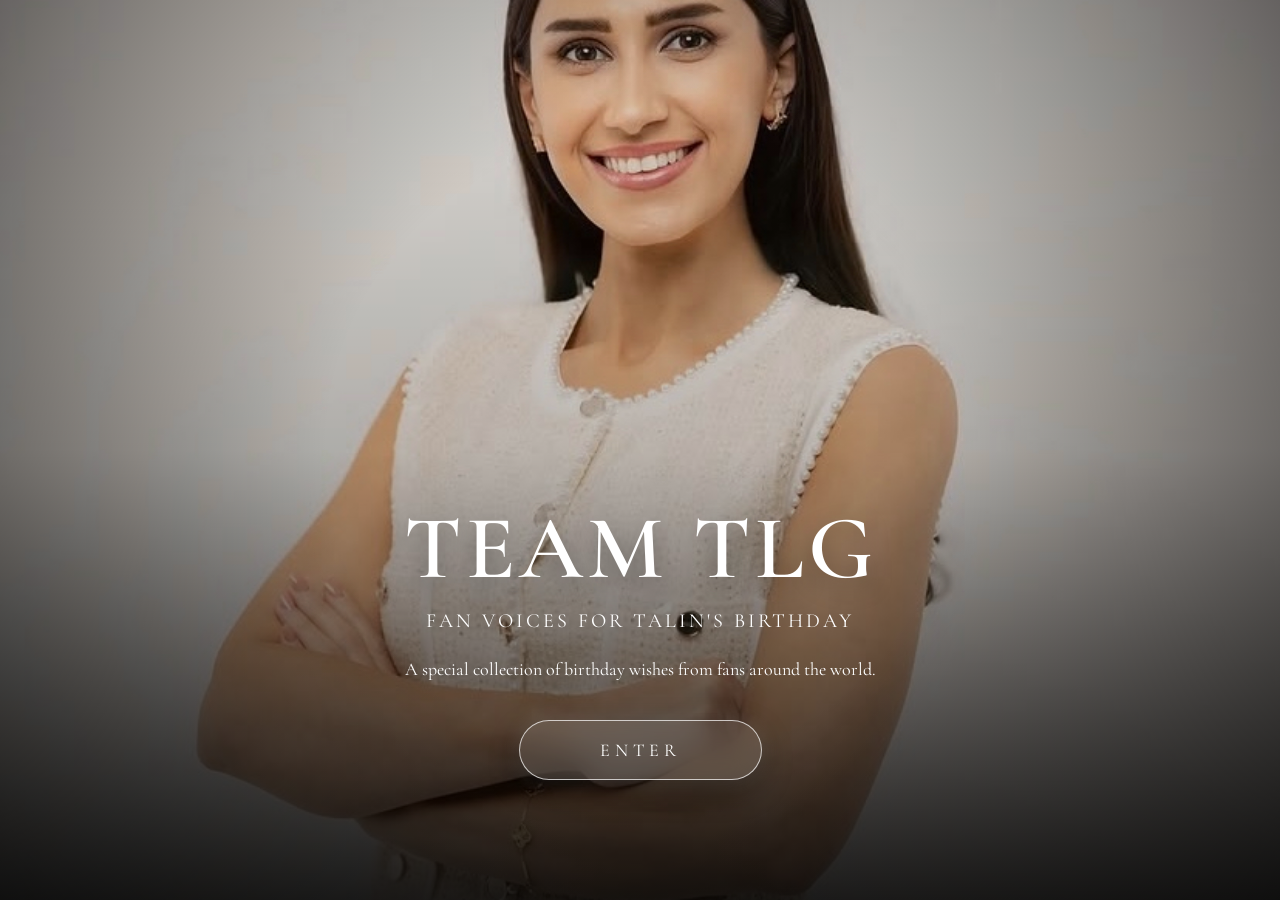
<file: index.html>
<!DOCTYPE html>
<html lang="en">
<head>
<meta charset="UTF-8">
<meta name="viewport" content="width=device-width, initial-scale=1.0">
<title>TEAM TLG</title>

<link rel="preconnect" href="https://fonts.googleapis.com">
<link rel="preconnect" href="https://fonts.gstatic.com" crossorigin>

<link href="https://fonts.googleapis.com/css2?family=Cormorant+Garamond:wght@400;500;600;700&display=swap" rel="stylesheet">

<style>

*{
margin:0;
padding:0;
box-sizing:border-box;
}

body{
overflow:hidden;
background:#000;
font-family:'Cormorant Garamond',serif;
}

.hero{
position:relative;
width:100%;
height:100vh;
overflow:hidden;
}

.hero img{
position:absolute;
top:0;
left:0;
width:100%;
height:100%;
object-fit:cover;
}

.hero::after{
content:"";
position:absolute;
inset:0;
background:
radial-gradient(
circle,
rgba(0,0,0,0) 40%,
rgba(0,0,0,.55) 100%
),
linear-gradient(
to top,
rgba(0,0,0,.85),
rgba(0,0,0,.25),
rgba(0,0,0,.05)
);
}

.content{
position:relative;
z-index:2;
height:100%;
display:flex;
flex-direction:column;
justify-content:flex-end;
align-items:center;
text-align:center;
color:white;
padding:0 20px 120px;
}

.content h1{
font-size:90px;
font-weight:600;
letter-spacing:4px;
line-height:1;
margin-bottom:15px;
white-space:nowrap;
text-shadow:0 8px 25px rgba(0,0,0,.35);
}

.content h2{
font-size:20px;
font-weight:400;
letter-spacing:3px;
margin-bottom:20px;
}

.content p{
font-size:18px;
line-height:1.8;
max-width:650px;
margin-bottom:35px;
}

.enter-btn{
display:inline-block;
padding:18px 80px;
border-radius:60px;
text-decoration:none;
color:white;
font-size:18px;
letter-spacing:5px;

border:1px solid rgba(255,255,255,.7);

background:rgba(255,255,255,.12);
backdrop-filter:blur(15px);

box-shadow:
0 10px 30px rgba(0,0,0,.4),
0 0 20px rgba(255,255,255,.15);

transition:all .4s ease;
}

.enter-btn:hover{
transform:translateY(-4px) scale(1.05);
background:white;
color:black;
box-shadow:0 15px 40px rgba(255,255,255,.35);
}

@media(max-width:768px){

.content{
padding-bottom:100px;
}

.content h1{
font-size:72px;
}

.content h2{
font-size:14px;
letter-spacing:2px;
}

.content p{
font-size:14px;
}

.enter-btn{
padding:16px 60px;
font-size:15px;
}
}

</style>
</head>

<body>

<section class="hero">

<img src="IMG_0512.jpeg" alt="TEAM TLG">

<div class="content">

<h1>TEAM TLG</h1>

<h2>FAN VOICES FOR TALIN'S BIRTHDAY</h2>

<p>
A special collection of birthday wishes from fans around the world.
</p>

<a href="voices.html" class="enter-btn">
ENTER
</a>

</div>

</section>

</body>
</html>
</file>
